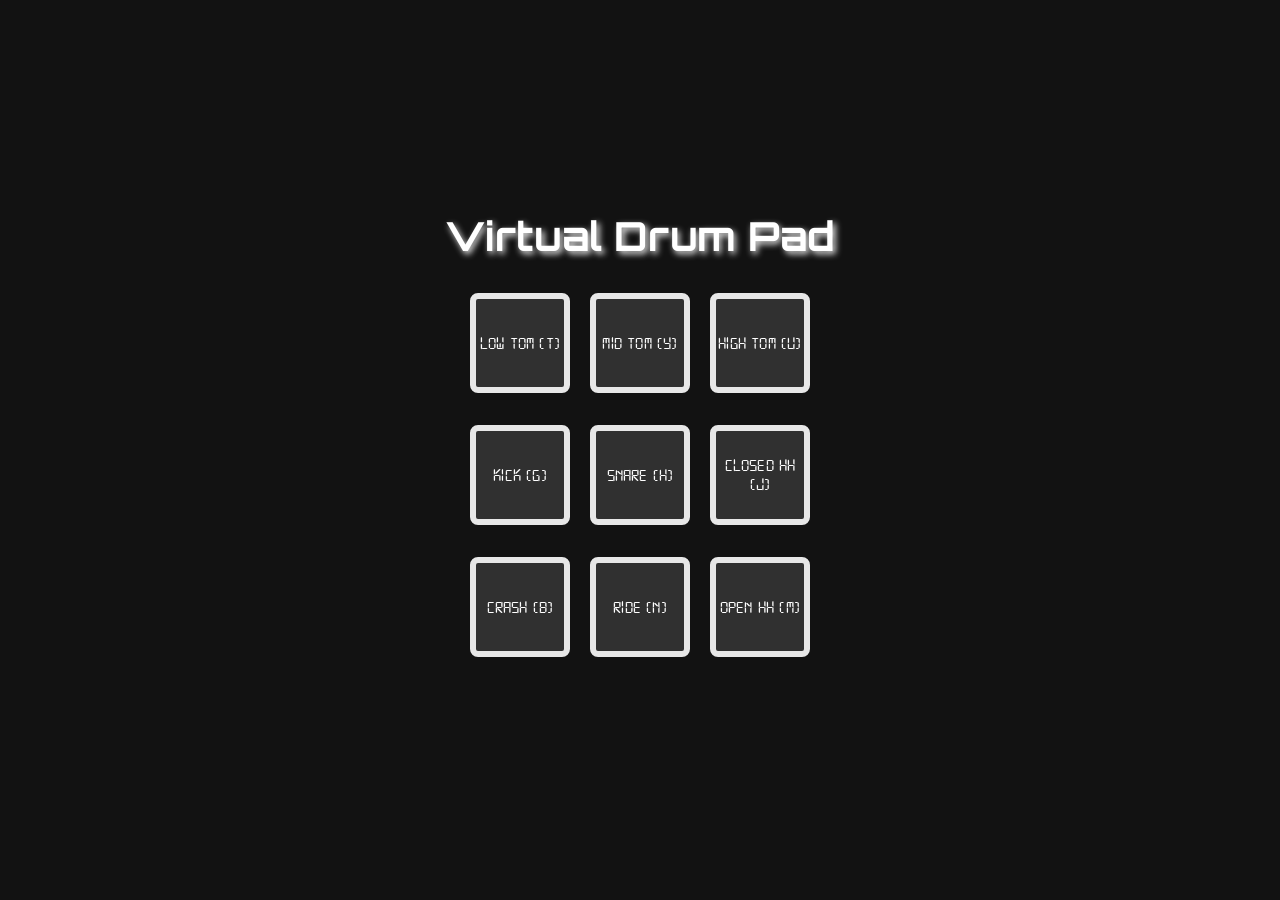
<file: index.html>
<!DOCTYPE html>
<html lang="en">
<head>
    <meta charset="UTF-8">
    <meta name="viewport" content="width=device-width, initial-scale=1.0">
    <title>Drum Pad</title>
    <link rel="preconnect" href="https://fonts.googleapis.com">
    <link rel="preconnect" href="https://fonts.gstatic.com" crossorigin>
    <link href="https://fonts.googleapis.com/css2?family=Orbitron:wght@400..900&display=swap" rel="stylesheet">
    <style>
        * {
        box-sizing: border-box;
        margin: 0;
        padding: 0;
        }

        body {
        background-color: #121212;
        color: #ffffff;
        font-family: 'Arial', sans-serif;
        display: flex;
        justify-content: center;
        align-items: center;
        height: 100vh;
        }

        .container {
        text-align: center;
        }

        h1 {
        font-size: 2.5rem;
        margin-bottom: 2rem;
        font-family:'Orbitron',sans-serif;
        letter-spacing: 0.1px;
        text-shadow:2.5px 2.5px 6px #e7e7e7;
        }

        .pad-container {
        display: flex;
        justify-content: center;
        gap: 20px;
        margin-bottom: 2rem;
        }

        .pad {
        width: 100px;
        height: 100px;
        background-color: #303030;
        border: 6px solid #e7e7e7;
        border-radius: 8px;
        display: flex;
        justify-content: center;
        align-items: center;
        font-size: 1.1rem;
        cursor: pointer;
        transition: background-color 0.2s ease;
        font-family:'Digi','Orbitron',sans-serif;
        letter-spacing: 0.197px;
        }

        .pad:active {
        background-color: #f39c12;
        }
        @font-face {
        font-family: 'Digi';
        src: url('font/digital-7.ttf') format('truetype');
        }
    </style>
</head>
<body>
    <div class="container">
        <h1>Virtual Drum Pad</h1>

        <div class="pad-container">
            <div class="pad" data-key="KeyT">Low Tom (T)</div>
            <div class="pad" data-key="KeyY">Mid Tom (Y)</div>
            <div class="pad" data-key="KeyU">High Tom (U)</div>
        </div>
        
        <div class="pad-container">
            <div class="pad" data-key="KeyG">Kick (G)</div>
            <div class="pad" data-key="KeyH">Snare (H)</div>
            <div class="pad" data-key="KeyJ">Closed HH (J)</div>
        </div>

        <div class="pad-container">
            <div class="pad" data-key="KeyB">Crash (B)</div>
            <div class="pad" data-key="KeyN">Ride (N)</div>
            <div class="pad" data-key="KeyM">Open HH (M)</div>
        </div>

        <audio id="kick" src="sounds/kick.mp3"></audio>
        <audio id="snare" src="sounds/snare.mp3"></audio>
        <audio id="hihat" src="sounds/closedhat.mp3"></audio>
        <audio id="openhat" src="sounds/openhat.mp3"></audio>
        <audio id="crash" src="sounds/crash.mp3"></audio>
        <audio id="ride" src="sounds/ride.mp3"></audio>
        <audio id="lowtom" src="sounds/lowtom.mp3"></audio>
        <audio id="midtom" src="sounds/midtom.mp3"></audio>
        <audio id="hightom" src="sounds/hightom.mp3"></audio>
    </div>

    <script>
        const kick = document.getElementById('kick');
        const snare = document.getElementById('snare');
        const hihat = document.getElementById('hihat');
        const openhat = document.getElementById('openhat');
        const crash = document.getElementById('crash');
        const ride = document.getElementById('ride');
        const lowtom = document.getElementById('lowtom');
        const midtom = document.getElementById('midtom');
        const hightom = document.getElementById('hightom');

        const brightColors = ['#39FF14', '#FF69B4', '#FF0000', '#52FFFF', '#D142FF', '#FFA500']; 


        document.addEventListener('keydown', (event) => {
            playSound(event.code);
            handleButtonAnimation(event.code);
        });

        document.querySelectorAll('.pad').forEach(pad => {
            pad.addEventListener('click', () => {
                const key = pad.getAttribute('data-key');
                playSound(key);
                handleButtonAnimation(key);
            });
        });


        function playSound(key) {
            if (key === 'KeyG') {
                kick.currentTime = 0;
                kick.play();
            } else if (key === 'KeyH') {
                snare.currentTime = 0;
                snare.play();
            } else if (key === 'KeyJ') {
                hihat.currentTime = 0;
                hihat.play();
            } else if (key === 'KeyM') {
                openhat.currentTime = 0;
                openhat.play();
            } else if (key === 'KeyB') {
                crash.currentTime = 0;
                crash.play();
            } else if (key === 'KeyN') {
                ride.currentTime = 0;
                ride.play();
            } else if (key === 'KeyT') {
                lowtom.currentTime = 0;
                lowtom.play();
            } else if (key === 'KeyY') {
                midtom.currentTime = 0;
                midtom.play();
            } else if (key === 'KeyU') {
                hightom.currentTime = 0;
                hightom.play();
            }
        }


        function getRandomColor() {
            return brightColors[Math.floor(Math.random() * brightColors.length)];
        }


        function handleButtonAnimation(key) {
            const pad = document.querySelector(`.pad[data-key="${key}"]`);
            if (pad) {
                const randomColor = getRandomColor();
                pad.style.backgroundColor = randomColor;
                setTimeout(() => {
                    pad.style.backgroundColor = '#303030';
                }, 100);
            }
        }
    </script>
</body>
</html>
</file>
<file: drum.css>
* {
  box-sizing: border-box;
  margin: 0;
  padding: 0;
}

body {
  background-color: #121212;
  color: #ffffff;
  font-family: 'Arial', sans-serif;
  display: flex;
  justify-content: center;
  align-items: center;
  height: 100vh;
}

.container {
  text-align: center;
}

h1 {
  font-size: 2.5rem;
  margin-bottom: 2rem;
  font-family:'Orbitron',sans-serif;
  letter-spacing: 0.1px;
  text-shadow:2.5px 2.5px 6px #e7e7e7;
}

.pad-container {
  display: flex;
  justify-content: center;
  gap: 20px;
  margin-bottom: 2rem;
}

.pad {
  width: 100px;
  height: 100px;
  background-color: #303030;
  border: 6px solid #e7e7e7;
  border-radius: 8px;
  display: flex;
  justify-content: center;
  align-items: center;
  font-size: 1.1rem;
  cursor: pointer;
  transition: background-color 0.2s ease;
  font-family:'Digi','Orbitron',sans-serif;
  letter-spacing: 0.197px;
}

.pad:active {
  background-color: #f39c12;
}
@font-face {
  font-family: 'Digi';
  src: url('font/digital-7.ttf') format('truetype');
}
</file>
